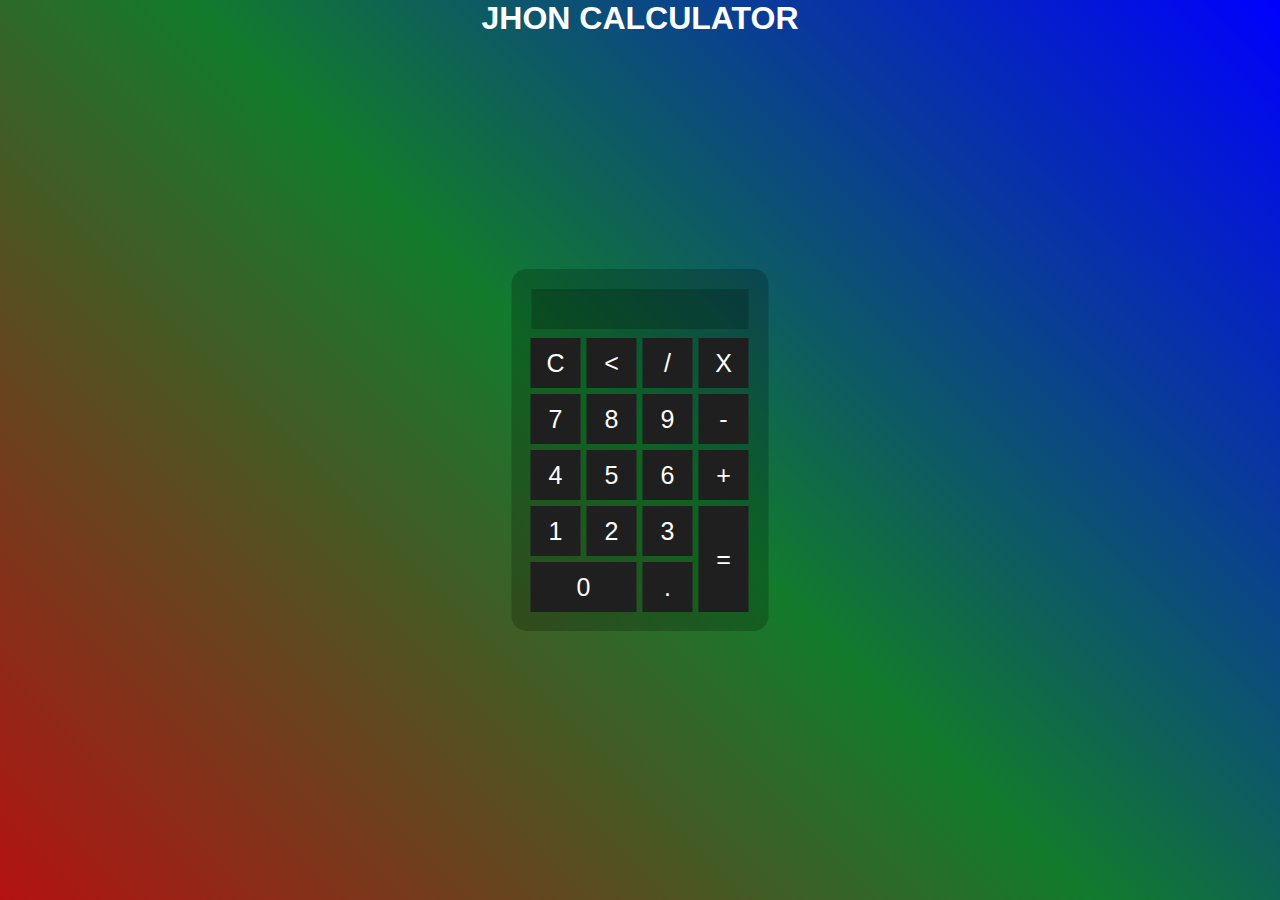
<file: projeto calculadora/index.html>
<!DOCTYPE html>
<html lang="en">
<head>
    <meta charset="UTF-8">
    <meta http-equiv="X-UA-Compatible" content="IE=edge">
    <meta name="viewport" content="width=device-width, initial-scale=1.0">
    <title>Calculadora</title>
    <link rel="stylesheet" href="style.css">
</head>
<body>
    <div class="fundo">
        <h1>JHON CALCULATOR</h1>
        <div class="calculadora">
            <p id="resultado"></p>
            <table>
                <tr>
                    <td><button class="botao" onclick="clean()">C</button></td>
                    <td><button class="botao" onclick="back()"><</button></td>
                    <td><button class="botao" onclick="insert('/')">/</button></td>
                    <td><button class="botao" onclick="insert('*')">X</button></td>
                </tr>

                <tr>
                    <td><button class="botao" onclick="insert('7')">7</button></td>
                    <td><button class="botao" onclick="insert('8')">8</button></td>
                    <td><button class="botao" onclick="insert('9')">9</button></td>
                    <td><button class="botao" onclick="insert('-')">-</button></td>
                </tr>

                <tr>
                    <td><button class="botao" onclick="insert('4')">4</button></td>
                    <td><button class="botao" onclick="insert('5')">5</button></td>
                    <td><button class="botao" onclick="insert('6')">6</button></td>
                    <td><button class="botao" onclick="insert('+')">+</button></td>
                </tr>

                <tr>
                    <td><button class="botao" onclick="insert('1')">1</button></td>
                    <td><button class="botao" onclick="insert('2')">2</button></td>
                    <td><button class="botao" onclick="insert('3')">3</button></td>
                    <td rowspan="2"><button class="botao" style="height: 106px;" onclick="calcular()">=</button></td>
                </tr>

                <tr>
                    <td colspan="2"><button class="botao" onclick="insert('0')" style="width:106px;">0</button></td>
                    <td><button class="botao" onclick="insert('.')">.</button></td>
                </tr>

            </table>
        </div>
    </div>
    <script>
        function insert(num)
        {
            var numero = document.getElementById('resultado').innerHTML;
            document.getElementById('resultado').innerHTML = numero + num;
        }

        function clean()
        {
            document.getElementById('resultado').innerHTML = '';
        }

        function back()
        {
            var resultado = document.getElementById('resultado').innerHTML;
            document.getElementById('resultado').innerHTML = resultado.substring(0, resultado.length -1)
        }

        function calcular()
        {
            var resultado = document.getElementById('resultado').innerHTML;
            if(resultado)
            {
                document.getElementById('resultado').innerHTML = eval(resultado);
            }
            else
            {
                document.getElementById('resultado').innerHTML = "Nada..."
            }
        }
    </script>
</body>
</html>
</file>
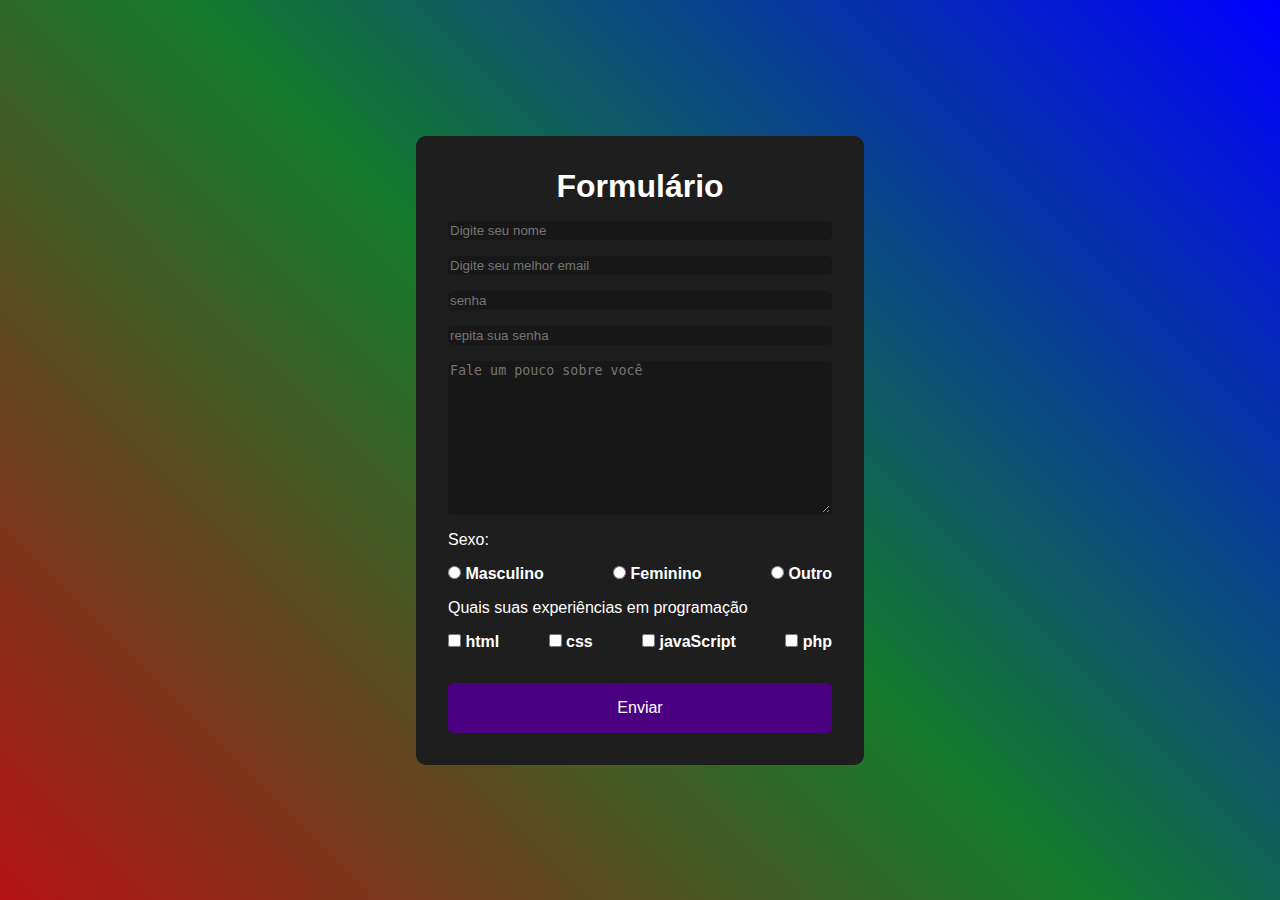
<file: projeto formulário e login/index.html>
<!DOCTYPE html>
<html lang="pt-br">
<head>
    <meta charset="UTF-8">
    <meta http-equiv="X-UA-Compatible" content="IE=edge">
    <meta name="viewport" content="width=device-width, initial-scale=1.0">
    <link rel="stylesheet" href="style.css">
    <title>formulário</title>
</head>
<body>
    <div class="content">
        <h1>Formulário</h1>
        <form id="form">
            <div>
                <input type="text" placeholder="Digite seu nome" class="inputs required" oninput="nameValidate()">
                <span class="span-required">Nome deve ter no mínimo 3 caracteres</span>
            </div>
            <div>
                <input type="email" placeholder="Digite seu melhor email" class="inputs required" oninput="emailValidate()">
                <span class="span-required">Digite um email válido</span>
            </div>
            <div>
                <input type="password" placeholder="senha" class="inputs required" oninput="mainPasswordValidate()">
                <span class="span-required">Digite uma senha com no mínimo 8 caracteres</span>
            </div>
            <div>
                <input type="password" placeholder="repita sua senha" class="inputs required" oninput="comparePassword()">
                <span class="span-required">As senhas devem ser compatíveis</span>
            </div>
            <textarea class="inputs" name="descrição" id="descrição" cols="25" rows="10" placeholder="Fale um pouco sobre você"></textarea>
            <p>Sexo:</p>
            <div class="box-select">
                <div>    
                    <input type="radio" id="M" value="M" name="sexo">
                    <label for="M">Masculino</label>
                </div>
                <div>    
                    <input type="radio" id="F" value="F" name="sexo">
                    <label for="F">Feminino</label>
                </div>
                <div>    
                    <input type="radio" id="O" value="O" name="sexo">
                    <label for="O">Outro</label>
                </div>
            </div>
            <p>Quais suas experiências em programação</p>
            <div class="box-select">
                <div>
                    <input type="checkbox" id="html" value="html" name="experiencias">
                    <label for="html">html</label>
                </div>
                <div>
                    <input type="checkbox" id="css" value="css" name="experiencias">
                    <label for="css">css</label>
                </div>
                <div>
                    <input type="checkbox" id="javaScript" value="javaScript" name="experiencias">
                    <label for="JavaScript">javaScript</label>
                </div>
                <div>
                    <input type="checkbox" id="php" value="php" name="experiencias">
                    <label for="php">php</label>
                </div>
            </div>
            <button type="submit">Enviar</button>
        </form>
    </div>
</body>
<script>
    const form = document.getElementById('form');
    const campos = document.querySelectorAll('.required');
    const spans = document.querySelectorAll('.span-required')
    const emailRegex = /^\w+([-+.']\w+)*@\w+([-.]\w+)*\.\w+([-.]\w+)*$/;

    form.addEventListener('submit', (event) => {
        event.preventDefault();
        nameValidate();
        emailValidate();
        mainPasswordValidate();
        comparePassword();
    })

    function setError(index){
        campos[index].style.border='2px solid red';
        spans[index].style.display = 'block'
    }

    function removeError(index){
        campos[index].style.border='';
        spans[index].style.display = 'none'
    }
    
    function nameValidate(index){
        if(campos[0].value.length < 3)
        {
            setError(0);
        }
        else
        {
            removeError(0);
        }
    }

    function emailValidate(){
        if(!emailRegex.test(campos[1].value))
        {
            setError(1);
        }
        else
        {
            removeError(1);
        }
    }

    function mainPasswordValidate(){
        if(campos[2].value.length < 8)
        {
            setError(2)
        }
        else
        {
            removeError(2)
            comparePassword();
        }
    }

    function comparePassword(){
        if(campos[2].value == campos[3].value && campos [3].value.length >= 8)
        {
            removeError(3);
        }
        else
        {
            setError(3)
        }
    }
</script>
</html>
</file>
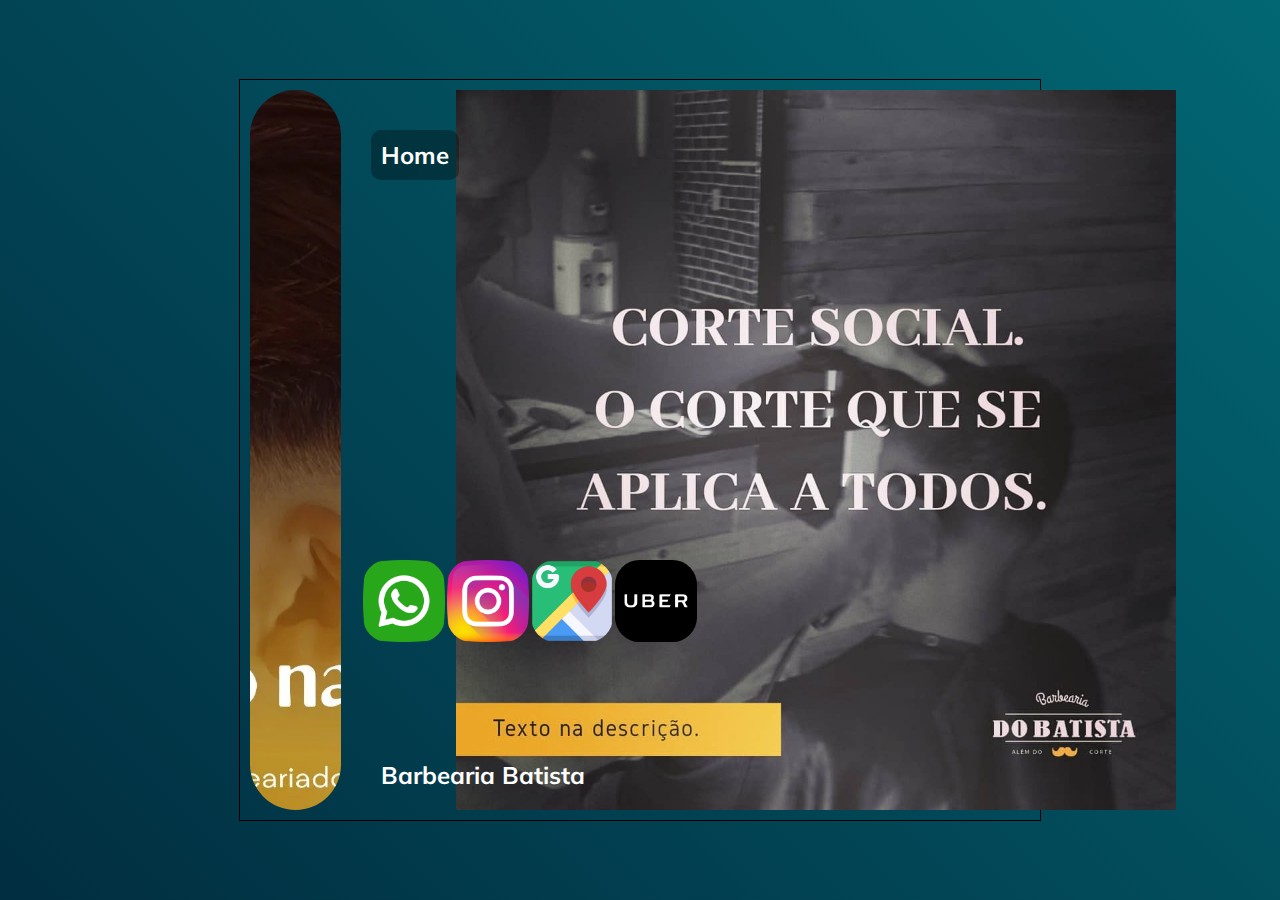
<file: projeto-barbearia/index.html>
<!DOCTYPE html>
<html lang="pt-br">
<head>
    <meta charset="UTF-8">
    <meta http-equiv="X-UA-Compatible" content="IE=edge">
    <meta name="viewport" content="width=device-width, initial-scale=1.0">
    <title>Barbearia Batista</title>
    <link rel="stylesheet" href="style.css">
</head>
<body>
    <header>
        <div class="container">
            <div class="panel" style="background-image: url(imagens/apresentaçao-produtos.webp);">
                <h3>Nossos Produtos</h3><br><h2>Loja</h2>
                <ul>
                    <li>Produtos para Cabelo</li>
                    <li>Produtos para Barba</li>
                    <li>Acessórios</li>
                    <li>Outros</li>
                </ul>
            </div>
            <div class="panel active" style="background-image: url(imagens/apresentaçao-cortes.jpg);">
                <h3>Barbearia Batista</h3><br><h2>Home</h2>
                <table>
                    <tr>
                        <td style="background-image: url(imagens/icon-whatsapp.png);"></td>
                        <td style="background-image: url(imagens/icon-instagram.png);"></td>
                        <td style="background-image: url(imagens/icon-google-maps.png);"></td>
                        <td style="background-image: url(imagens/icon-uber.png);"></td>
                    </tr>
                </table>
            </div>
            <div class="panel" style="background-image: url(imagens/apresentaçao.jpg);">
                <h3>Agende seus Cortes</h3><br><h2>Opções</h2>
                <ul>
                    <li>Corte Navalhado</li>
                    <li>Corte Degradê</li>
                    <li>Corte Social</li>
                    <li>Barba</li>
                    <li>Corte Infantil</li>
                    <li>Mais</li>
                </ul>
            </div>
        </div>
    </header>
    <main>
    </main>
    <footer>
    </footer>

    <script src="script.js"></script>
</body>
</html>
</file>
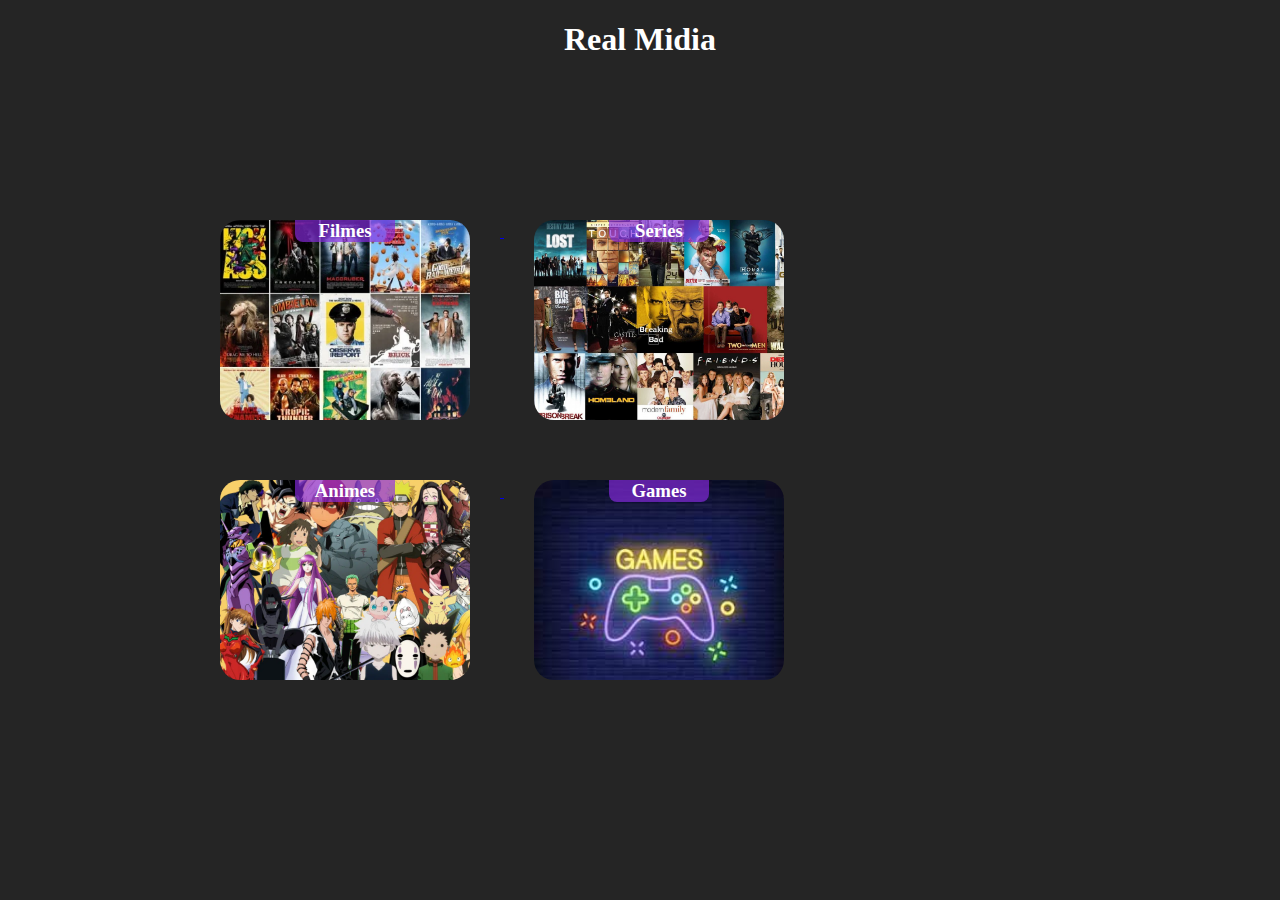
<file: realmidia/index.html>
<!DOCTYPE html>
<html lang="pt-br">
<head>
    <meta charset="UTF-8">
    <meta http-equiv="X-UA-Compatible" content="IE=edge">
    <meta name="viewport" content="width=device-width, initial-scale=1.0">
    <title>RealMidia</title>
    <link rel="stylesheet" href="estilos/index.css"  media="screen and (orientation:landscape)">
    <link rel="stylesheet" href="estilos/index2.css" media="screen and (orientation:portrait)">
</head>
<body>
    <header>
        <h1>Real Midia</h1>
    </header>
    <main>
        <section id="midia">
            <section>
                <a href="indexfilme.html">
                    <div class="container" id="filme">
                        <h3>Filmes</h3>
                    </div>
                </a>
            </section>
            <section>
                <a href="indexserie.html">
                    <div class="container" id="serie">
                        <h3>Series</h3>
                    </div>
                </a>
            </section>
            <section>
                <a href="indexanime.html">
                    <div class="container" id="anime">
                        <h3>Animes</h3>
                    </div>
                </a>
            </section>
            <section>
                <a href="indexjogo.html">
                    <div class="container" id="jogo">
                        <h3>Games</h3>
                    </div>
                </a>
            </section>
        </section>
    </main>
    <footer>

    </footer>
</body>
</html>
</file>
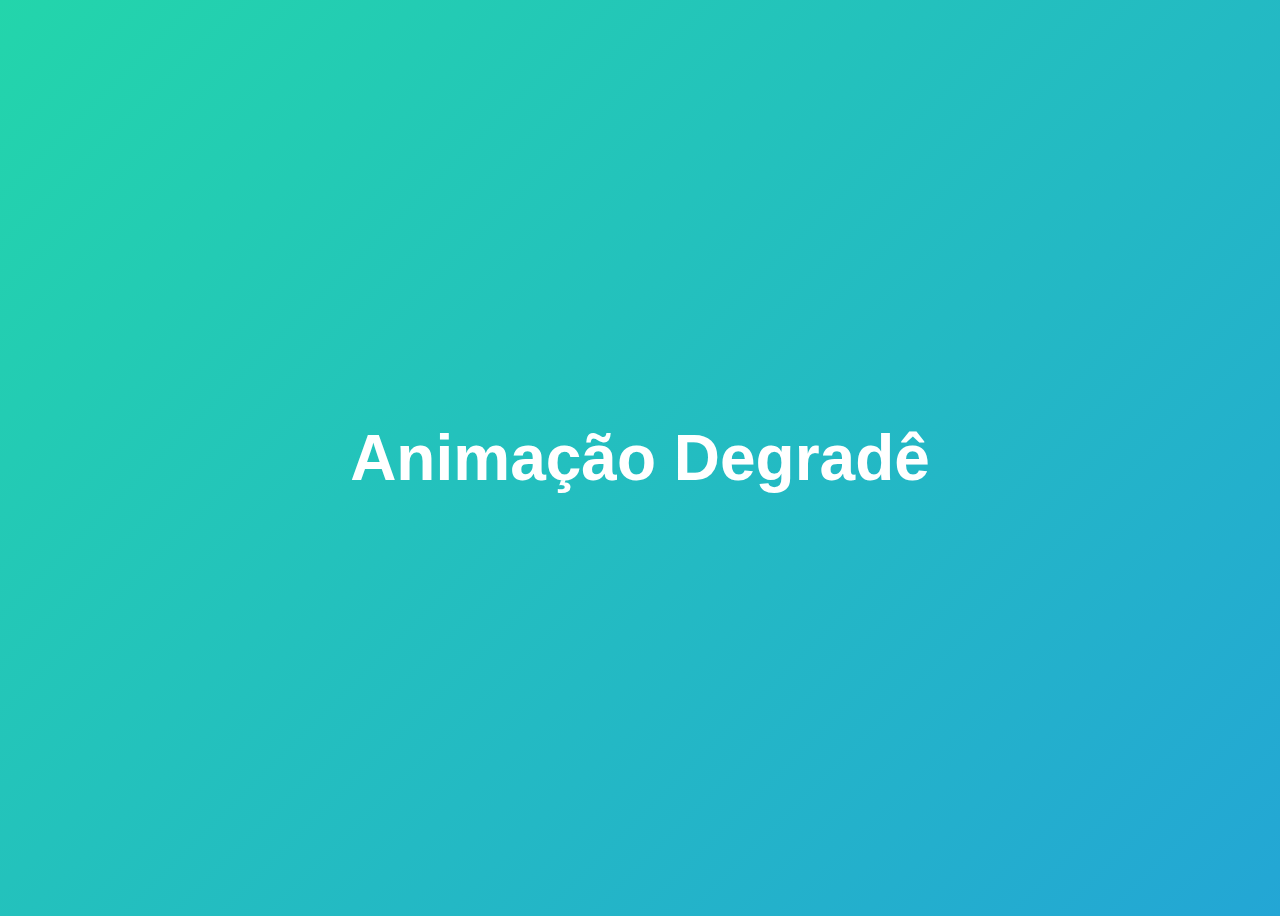
<file: tela-animada/index.html>
<!DOCTYPE html>
<html lang="pt-br">
<head>
    <meta charset="UTF-8">
    <meta http-equiv="X-UA-Compatible" content="IE=edge">
    <meta name="viewport" content="width=device-width, initial-scale=1.0">
    <title>Animações</title>
    <style>
        body{
  animation: gradient 5s ease alternate infinite;
  background-image: linear-gradient(-45deg, #ee7725, #e73c7e, #23a6d5, #23d5ab);
  background-size: 300% 300%;
  font-family: Arial, Helvetica, sans-serif;
  display: flex;
  align-items: center;
  justify-content: center;
  color: white;
  height: 100vh;
  font-size: 200%;
}

@keyframes gradient {
  from{
    background-position: 0 50%;
  }
  to{
    background-position: 100% 50%;
  }

}
    </style>
</head>
<body>
    <h1>Animação Degradê</h1>
</body>
</html>
</file>
<file: projeto calculadora/style.css>
*{
    margin: 0;
    padding: 0;
}

.fundo{
    background-image: linear-gradient(45deg,rgb(180, 18, 18), rgb(18, 123, 44), blue);
    height: 100vh;
    color: #fff;
    font-family: Arial, Helvetica, sans-serif;
    text-align: center;
}

.calculadora{
    position: absolute;
    background-color:rgba(0, 0, 0, 0.2) ;
    top: 50%;
    left: 50%;
    transform: translate(-50%, -50%);
    border-radius: 15px;
    padding: 15px;
}

.botao{
    width: 50px;
    height: 50px;
    font-size: 25px;
    cursor: pointer;
    margin: 2px;
    background-color: rgb(31,31,31);
    border: none;
    color: #ffff;
}

.botao:hover{
    background-color: black;
}

#resultado{
    background-color: rgba(0, 0, 0, 0.2);
    width: 207px;
    height: 30px;
    margin: 5px;
    font-size: 25px;
    color: black;
    text-align:right;
    padding: 5px;
}
</file>
<file: projeto formulário e login/style.css>
:root{
    --color-white: #fff;
    --color-red: #e63636;
    --color-dark1: #181818;
    --colordark2: #1e1e1e;
    --color-purple1: #9333FF;
    --color-purple2: indigo;
}

*{
    margin:0;
    padding: 0;
}

body{
    font-family: Arial, Helvetica, sans-serif;
    background-image: linear-gradient(45deg,rgb(180, 18, 18), rgb(18, 123, 44), blue);
    color: var(--color-white);
    display: flex;
    justify-content: center;
    align-items: center;
    height: 100vh;
}

.content{
    background-color: var(--colordark2);
    padding: 2rem;
    border-radius: 10px;
    min-width: 30%;
    overflow: auto;
}

h1{
    margin-bottom: 1rem;
    text-align: center;
}

.content form{
    display: flex;
    flex-direction: column;
    gap: 1rem;
}

.span-required{
    font-size: 12px;
    margin: 3px, 0, 0, 1px;
    color: var(--color-red);
    display: none;
}

.inputs{
    padding: 8px, 5px;
    outline: none;
    border-radius: 5px;
    background-color: var(--color-dark1);
    border: 2px solid var(--color-dark1);
    color: var(--color-white);
    width: 100%;
    box-sizing: border-box;
    transition: .3s;
}

.inputs:focus{
    border-color: var(--color-purple1);
}

.box-select{
    display: flex;
    justify-content: space-between;
    font-weight: bold;
    gap: 1rem;
}

button[type="submit"]{
    padding: 1rem;
    font-size: 1rem;
    outline: none;
    border: none;
    border-radius: 5px;
    margin-top: 1rem;
    background-color: var(--color-purple2);
    color: #fff;
    cursor: pointer;
    transition: .3s;
}
button[type="submit"]:hover{
    background-color: var(--color-purple1);
}

@media screen and (max-width: 527px){
    .box-select{
        flex-direction: column;
    }
}
</file>
<file: projeto-barbearia/style.css>
@charset "UTF=8";

@import url('https://fonts.googleapis.com/css?family=Muli&display=swap');

:root {
    --color1: #012E40;
    --color2: #024959;
    --color3: #026773;
    --color4: #3CA6A6;
    --color5: #F2E3D5;
}

*{
    box-sizing: content-box;
}
body{
    background-image: linear-gradient(45deg, var(--color1), var(--color2), var(--color3));
    font-family: 'Muli', sans-serif;
    display: flex;
    align-items: center;
    justify-content: center;
    height: 100vh;
    overflow: hidden;
    margin: 0;
}
header{
    justify-content: center;
    margin: auto;
    max-width: 800px;
    border: 1px solid black;
}

.container{
    display: flex;
    width: 90vw;
}
.panel{
    background-size: auto 100%;
    background-position: center;
    background-repeat: no-repeat;
    height: 80vh;
    border-radius: 50px;
    color: white;
    cursor: pointer;
    flex: 0.5;
    margin: 10px;
    position: relative;
    transition: flex 0.7s ease-in;
}

.panel h3{
    font-size: 24px;
    position: absolute;
    bottom: 20px;
    left: 20px;
    margin: 0;
    opacity: 0;
}

.panel.active{
    flex: 5;

}

.panel.active h3{
    opacity: 1;
    transition: opacity 0.3s ease-in 0.4s;
}

.panel h2{
    background-color: rgba(0, 0, 0, 0.307);
    font-size: 24px;
    position: absolute;
    left: 10px;
    padding: 10px;
    border-radius: 10px;
    opacity: 0;
}

.panel.active h2{
    opacity: 1;
    transition: opacity 0.3s ease-in 0.4s;
}

.panel li{
    background-color: rgba(111, 102, 164, 0.303);
    font-size: 24px;
    margin: 10px;
    padding-left: 5px;
    padding-right: 5px;
    border-radius: 8px;
}
.panel ul{
    position: absolute;
    top: 150px;
    left: -20px;
    opacity: 0;
    
}
.panel.active ul{
    opacity: 1;
    transition: opacity 0.5s ease-in 0.8s;
}

.panel table{
    position: absolute;
    top: 65%;
    left: 0%;
    opacity: 0;
}
.panel tr{
    
}

.panel td{
    background-size: auto 100%;
    background-position: center;
    height: 80px;
    width: 80px;
    border-radius: 30%;
    text-align: center;
    
}

.panel.active table{
    opacity: 1;
    transition: opacity 0.5s ease-in 0.8s;
}

td:hover{
    transform: scale(1.1);
}
li:hover{
    transform: scale(1.1);
}

@media(max-width: 480px){
    .container{
        width: 100vw;
    }
    .panel:nth-of-type(4),
    .panel:nth-of-type(5){
        display: none;

    }
}
</file>
<file: realmidia/estilos/index.css>
@charset "UTF-8";

*{
    font-family: Times, serif;
}

body{
    padding: 0;
    margin: 0;
    background-color: rgba(0, 0, 0, 0.856);
}

h1{
    text-align: center;
    color: white;
}

#midia{
    width: 100vh;
    display: inline;
    position: absolute;
    top: 50%;
    left: 50%;
    transform: translate(-50%, -50%);
}

.container{
    position: relative;
    background-color: blueviolet;
    background-size: cover;
    border-radius: 20px;
    width: 250px;
    height: 200px;
    margin: 30px;
    text-align: center;
    display: inline-block;
    align-items: center;
    color: white;
    
}

h3{
    background-color: rgba(137, 43, 226, 0.658);
    position: relative;
    width: 100px;
    margin: auto;
    border-radius: 0px 0px 8px 8px;
}

section{
    display: inline;
}

#filme{
    background-image: url(../imagens/filmes.webp);  
    transition: 1s ease; 
}
#serie{
    background-image: url(../imagens/series.jpg);
    transition: 1s ease; 
}
#anime{
    background-image: url(../imagens/animes.webp);
    transition: 1s ease; 
}
#jogo{
    background-image: url(../imagens/jogos.jfif);
    transition: 1s ease; 
}

#filme:hover{
    box-shadow: 0px 0px 50px rgba(219, 15, 15, 0.821);
    transform: scale(103%);
}
#serie:hover{
    box-shadow: 0px 0px 50px rgb(186, 145, 0);
    transform: scale(103%);  
}
#anime:hover{
    box-shadow: 0px 0px 50px rgba(255, 255, 0, 0.511);
    transform: scale(103%);
}
#jogo:hover{
    box-shadow: 0px 0px 60px rgba(68, 117, 208, 0.725);
    transform: scale(103%);
}
</file>
<file: realmidia/estilos/index2.css>
@charset "UTF-8";

*{
    font-family: Times, serif;
}

body{
    padding: 0;
    margin: 0;
    background-color: rgba(0, 0, 0, 0.856);
}

h1{
    margin: auto;
    text-align: center;
    color: white;
}

section{
    display: inline-block;
    align-items: center;
}

#midia{
    height: 100vh;
    margin-top: 60px;
    position: absolute;
    top: 50%;
    left: 50%;
    transform: translate(-50%, -50%);
}

.container{
    position: relative;
    background-color: blueviolet;
    background-size: cover;
    border-radius: 20px;
    width: 250px;
    height: 200px;
    margin: 20px;
    text-align: center;

    color: white;
    
}

h3{
    background-color: rgba(137, 43, 226, 0.658);
    position: relative;
    width: 100px;
    margin: auto;
    border-radius: 0px 0px 8px 8px;
}


#filme{
    background-image: url(../imagens/filmes.webp);  
    transition: 1s ease-out; 
}
#serie{
    background-image: url(../imagens/series.jpg);
    transition: 1s ease-out; 
}
#anime{
    background-image: url(../imagens/animes.webp);
    transition: 1s ease-out; 
}
#jogo{
    background-image: url(../imagens/jogos.jfif);
    transition: 1s ease-out; 
}

#filme:hover{
    box-shadow: inset 0px 0px 50px rgba(219, 15, 15, 0.821), 0px 0px 50px rgba(219, 15, 15, 0.821);
    transform: scale(103%);
}
#serie:hover{
    box-shadow: inset 0px 0px 50px rgb(186, 145, 0), 0px 0px 50px rgb(186, 145, 0);
    transform: scale(103%);  
}
#anime:hover{
    box-shadow: inset 0px 0px 50px rgba(255, 255, 0, 0.511), 0px 0px 50px rgba(255, 255, 0, 0.511);
    transform: scale(103%);
}
#jogo:hover{
    box-shadow: inset 0px 0px 50px rgba(68, 117, 208, 0.725), 0px 0px 50px rgba(68, 117, 208, 0.725);
    transform: scale(103%);
}
</file>
